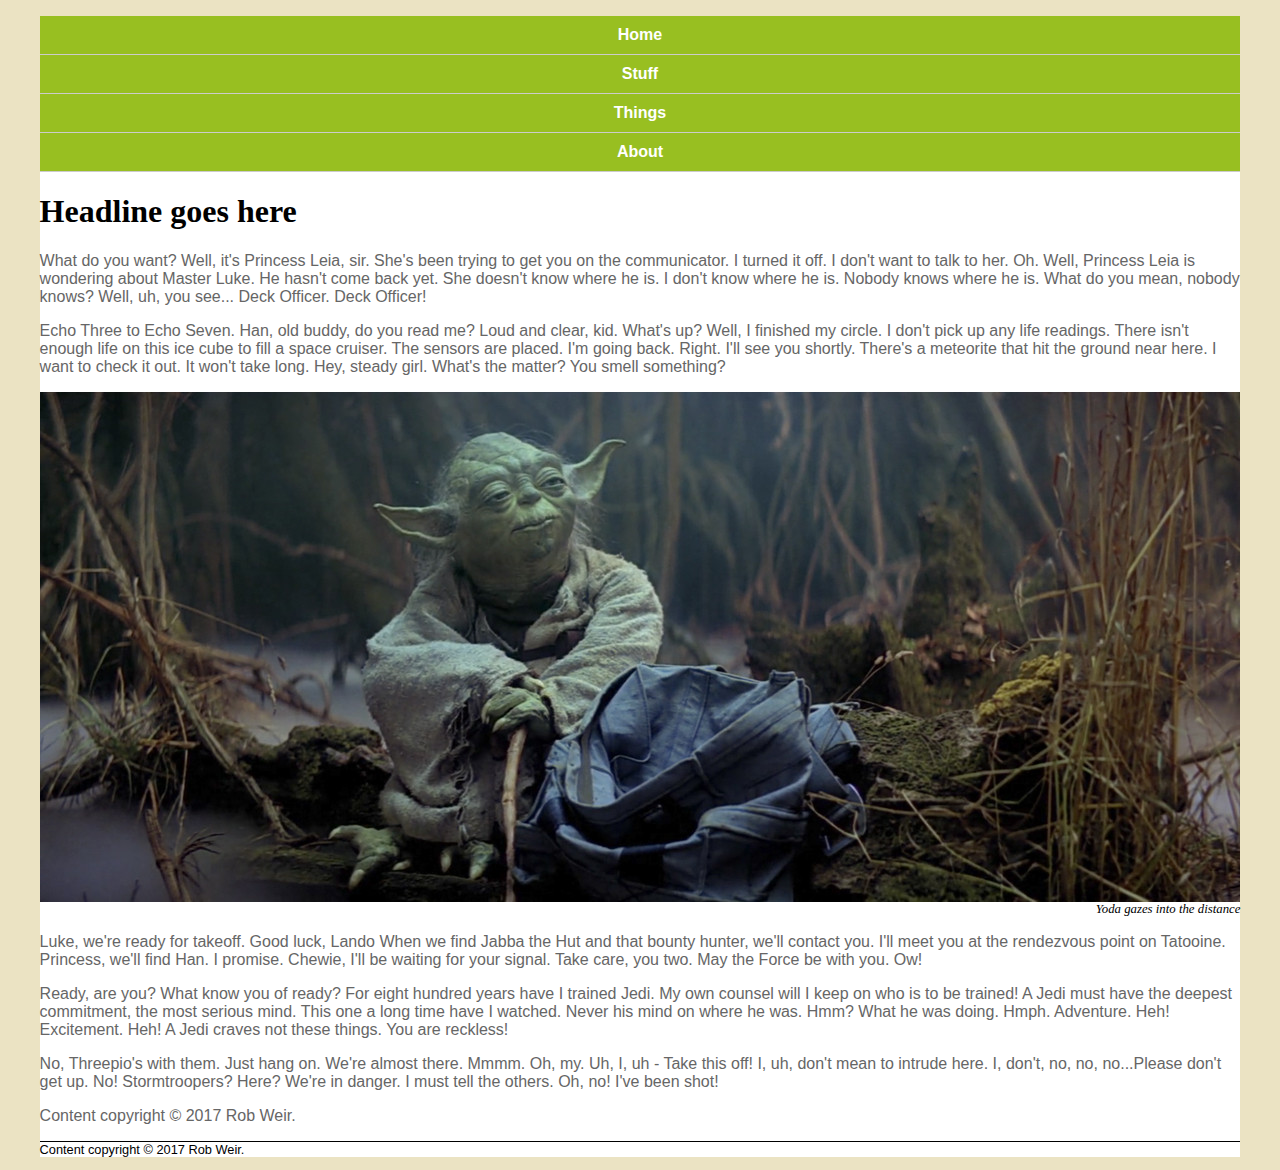
<file: w3_css_example/index.html>
<!DOCTYPE html PUBLIC "-//W3C//DTD XHTML 1.0 Transitional//EN"
   "http://www.w3.org/TR/xhtml1/DTD/xhtml1-transitional.dtd">

<html xmlns="http://www.w3.org/1999/xhtml">

<head>
	<title>	Your page title goes here </title>
	<meta http-equiv="content-type" content="text/html;charset=utf-8" />
  <meta name="viewport" content="width=device-width, initial-scale=1">
  <link rel="stylesheet" type="text/css" href="style.css">
  <style>
        /*background-color: yellow;}*/
    
  </style>
</head>

<body>
     <div id= "container">
<!--This is a comment. It won't show up in your browser, only in the page source-->
    <div id= "header">
    <ul id="nav">
        <li><a href="index.html">Home</a></li>
        <li><a href="#">Stuff</a></li>
        <li><a href="#">Things</a></li>
        <li><a href="#">About</a></li>
    </ul>
</div>
    <h1>Headline goes here</h1>

    <p>What do you want? Well, it's Princess Leia, sir. She's been trying to get you on the communicator. I turned it off. I don't want to talk to her. Oh. Well, Princess Leia is wondering about Master Luke. He hasn't come back yet. She doesn't know where he is. I don't know where he is. Nobody knows where he is. What do you mean, nobody knows? Well, uh, you see... Deck Officer. Deck Officer!</p>

    <p>Echo Three to Echo Seven. Han, old buddy, do you read me? Loud and clear, kid. What's up? Well, I finished my circle. I don't pick up any life readings. There isn't enough life on this ice cube to fill a space cruiser. The sensors are placed. I'm going back. Right. I'll see you shortly. There's a meteorite that hit the ground near here. I want to check it out. It won't take long. Hey, steady girl. What's the matter? You smell something?</p>

    <a href="mailto:weirr@missouri.edu">
        <img src="img/yoda.jpg" alt="A picture of Jedi Master Yoda" width="100%"/>
    </a>

    <p class="caption">Yoda gazes into the distance</p>

    <p>Luke, we're ready for takeoff. Good luck, Lando When we find Jabba the Hut and that bounty hunter, we'll contact you. I'll meet you at the rendezvous point on Tatooine. Princess, we'll find Han. I promise. Chewie, I'll be waiting for your signal. Take care, you two. May the Force be with you. Ow!</p>

    <p>Ready, are you? What know you of ready? For eight hundred years have I trained Jedi. My own counsel will I keep on who is to be trained! A Jedi must have the deepest commitment, the most serious mind. This one a long time have I watched. Never his mind on where he was. Hmm? What he was doing. Hmph. Adventure. Heh! Excitement. Heh! A Jedi craves not these things. You are reckless!</p>

    <p>No, Threepio's with them. Just hang on. We're almost there. Mmmm. Oh, my. Uh, I, uh - Take this off! I, uh, don't mean to intrude here. I, don't, no, no, no...Please don't get up. No! Stormtroopers? Here? We're in danger. I must tell the others. Oh, no! I've been shot!</p>

    <p>Content copyright &copy; 2017 Rob Weir.</p>
  <!-- end container div -->
  
  <p id="footer">Content copyright &copy; 2017 Rob Weir.</p>

  </div>
</body>

</html>
</file>
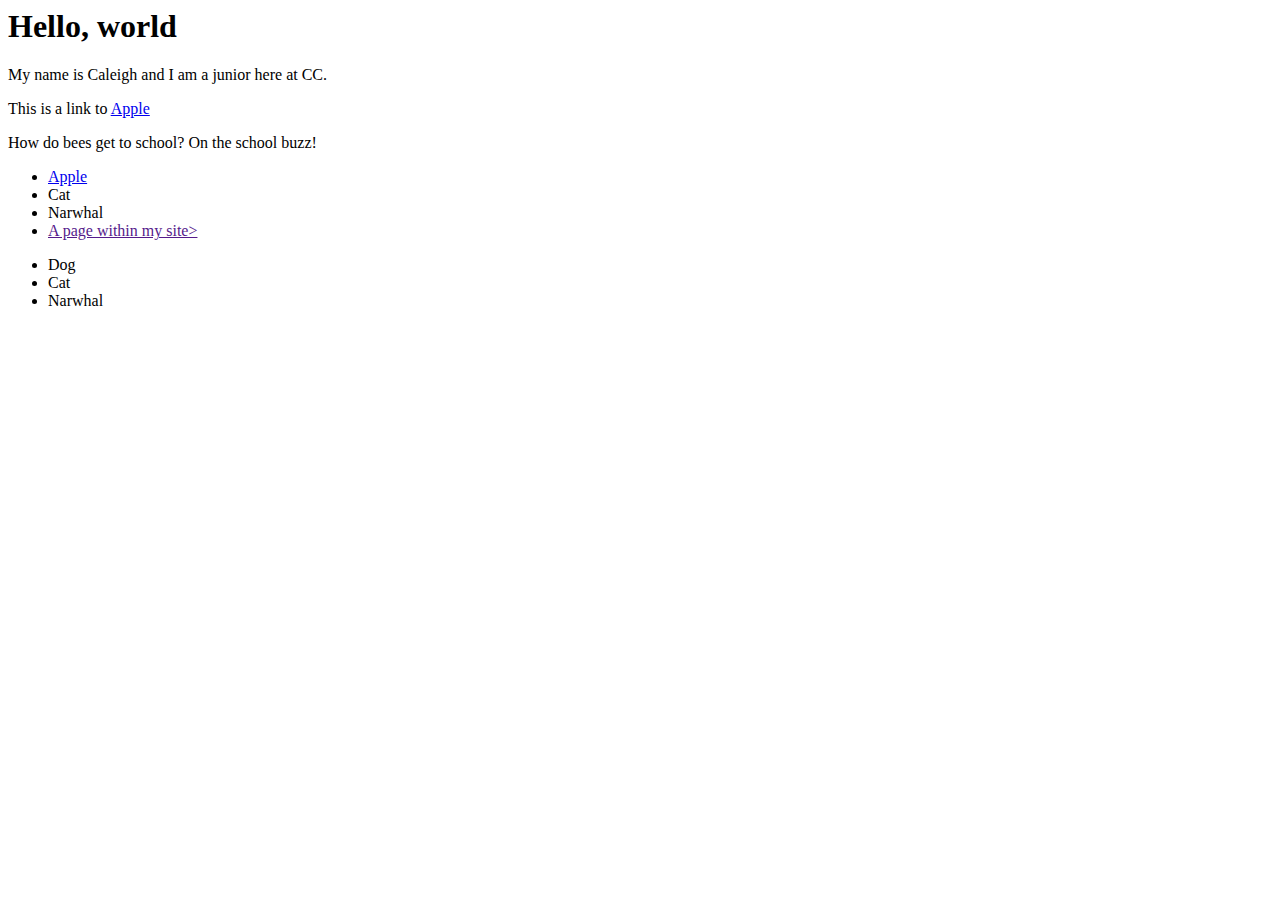
<file: 2index.html>
<html>
	<head>
	<title>Caleigh's awesome website</title>
	</head>

	<body>
	<h1>Hello, world</h1>
	<p>My name is Caleigh and I am a junior here at CC. </p>
	<p>This is a link to <a href="https://apple.com">Apple</a>
	<p>How do bees get to school? On the school buzz!</p>
	
	<ul>
	 <li><a href="https://apple.com">Apple</a></li>
	 <li>Cat</li>
	 <li>Narwhal</li>
	 <li><a href="">A page within my site></a></li>
	</ul>



	<ul>
	 <li>Dog </li>
	 <li>Cat</li>
	 <li>Narwhal</li>
	</ul>

	</body>






</html>
</file>
<file: w3_css_example/style.css>
p {
	/*color:	red;*/
	color: #666666;
	font-family: Helvetica, Arial, sans-serif;
}

h1 {
	font-family: Georgia, "Times New Roman", serif;
}

body {
	background-color: #ebe3c3;
}

#container {
	background-color: #ffffff;
	width: 95%;
	margin-left: auto;
	margin-right: auto;
}

#nav {
	list-style-type: none;
	padding: 0;
}

#nav li {
	margin: 0;
	padding:0;
	border-bottom: 1px solid #ccc;
}

#nav a:link, a:visited {
	display: block;
	color: #ffffff;
	background-color: #98bf21;
	font-weight: bold;
	text-align: center;
	text-decoration: none;
	font-family: Helvetica, Arial, sans-serif;
	padding: 10px;
}

#nav a:hover, a:active {
	background-color: #7a991a;
}


.caption {
    color: black;
    font-family: Georgia, "Times New Roman", serif;
    font-style: italic;
    font-size: 0.8em;
    margin-top: 0;
    text-align: right;
}

#footer {
	color: black;
	font-family: Georgia, "Times New Roman" serif;
	font-size: 0.8em;
	border-top: 1px solid black;
}
</file>
